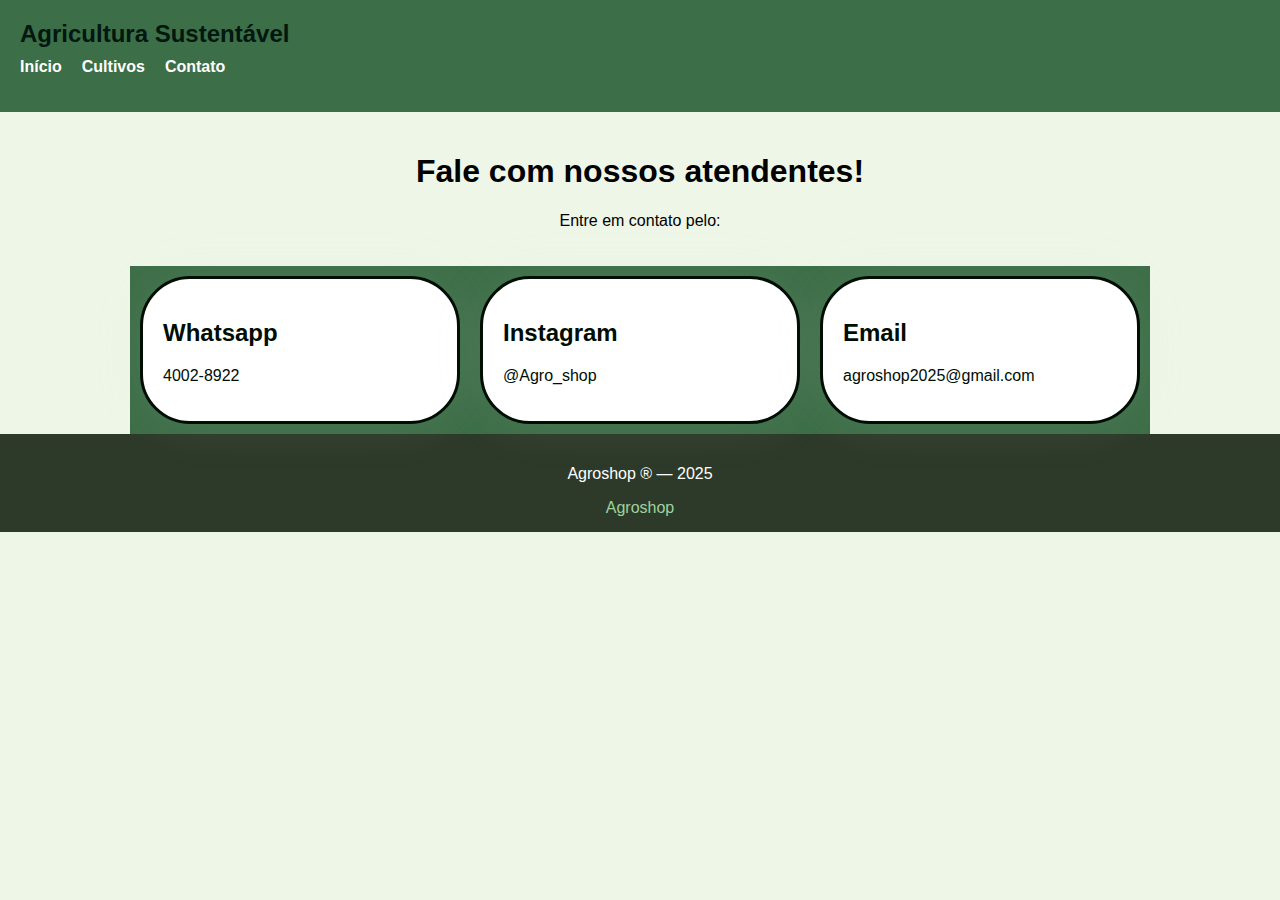
<file: Contatos.html>
<!DOCTYPE html>
<html lang="pt-br">
<head>
    <meta charset="UTF-8">
    <title>Site de Agricultura</title>
    <link rel="stylesheet" href="style.css">
</head>
<body>

    <header>
        <h2>Agricultura Sustentável</h2>
        <nav>
            <ul>
                <li><a href="index.html">Início</a></li>
                <li><a href="Cultivos.html">Cultivos</a></li>
                <li><a href="Contatos.html">Contato</a></li>
            </ul>
        </nav>
    </header>

    <main>
        <h1>Fale com nossos atendentes!</h1>

        <p>
            Entre em contato pelo:
        </p>

        
    </main>
    
    <section class="cards">
        <div>
            <h2>Whatsapp</h2>
            <p> 4002-8922

            </p>
        </div>

        <div>
            <h2>Instagram</h2>
            <p>@Agro_shop

            </p>
        </div>

        <div>
            <h2>Email</h2>
            <p>
                agroshop2025@gmail.com

            </p>

        </div>
    </section>

    <footer>
        <p>Agroshop &reg; — 2025</p>
        <a href="#" target="_blank">Agroshop</a>
    </footer>

</body>
</html>
</file>
<file: style.css>
body {
    margin: 0;
    font-family: Arial, sans-serif;
    background-color: #eef6e8; 
}

header {
    background-color: #3c6e47; 
    color: white;
    padding: 20px;
}

header h2 {
    margin: 0;
    background-color: #3c6e47;
    color: rgb(1, 23, 15);
}

nav ul {
    list-style: none;
    display: flex;
    gap: 20px;
    padding: 0;
    margin-top: 10px;
}

nav ul li a {
    color: white;
    text-decoration: none;
    font-weight: bold;
}

main {
    max-width: 900px;
    margin: auto;
    padding: 20px;
    text-align: center;
}

img {
    max-width: 100%;
    margin-top: 20px;
    border-radius: 10px;
    height: 300px;
}

.cards {
    display: flex;
    gap: 20px;
    padding: 10px;
    max-width: 1000px;
    margin: auto;
    background-color: #3c6e47;
}

.cards div {
    flex: 1;
    background-color: white;
    padding: 20px;
    border-radius: 50px;
    box-shadow: 0 0 50px rgba(224, 227, 224, 0.1);
    text-align: justify;
    color: #000d03;
    border-style: solid;

}

footer {
    background-color: #2d3a29;
    color: white;
    text-align: center;
    padding: 15px;
}

footer a {
    color: #9ed39e;
    text-decoration: none;
    display: block;
    margin-top: 5px;
}
</file>
